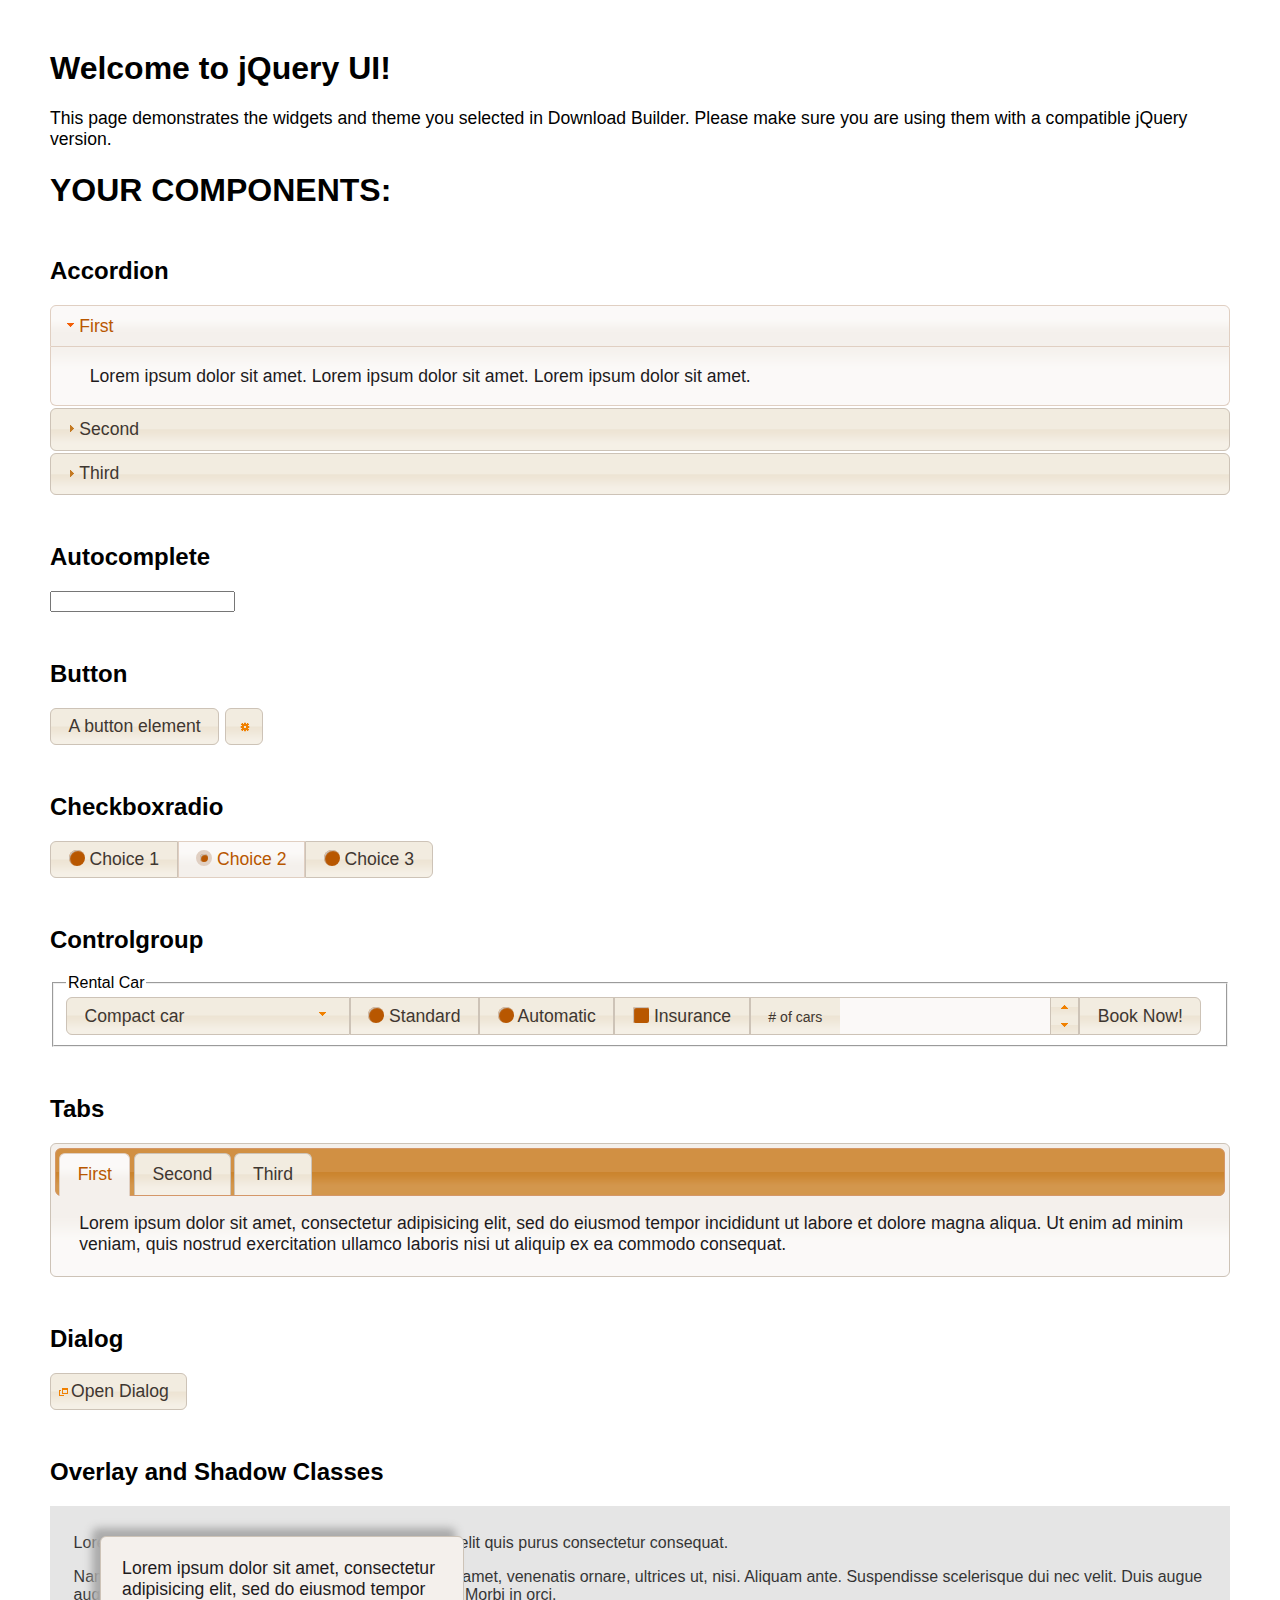
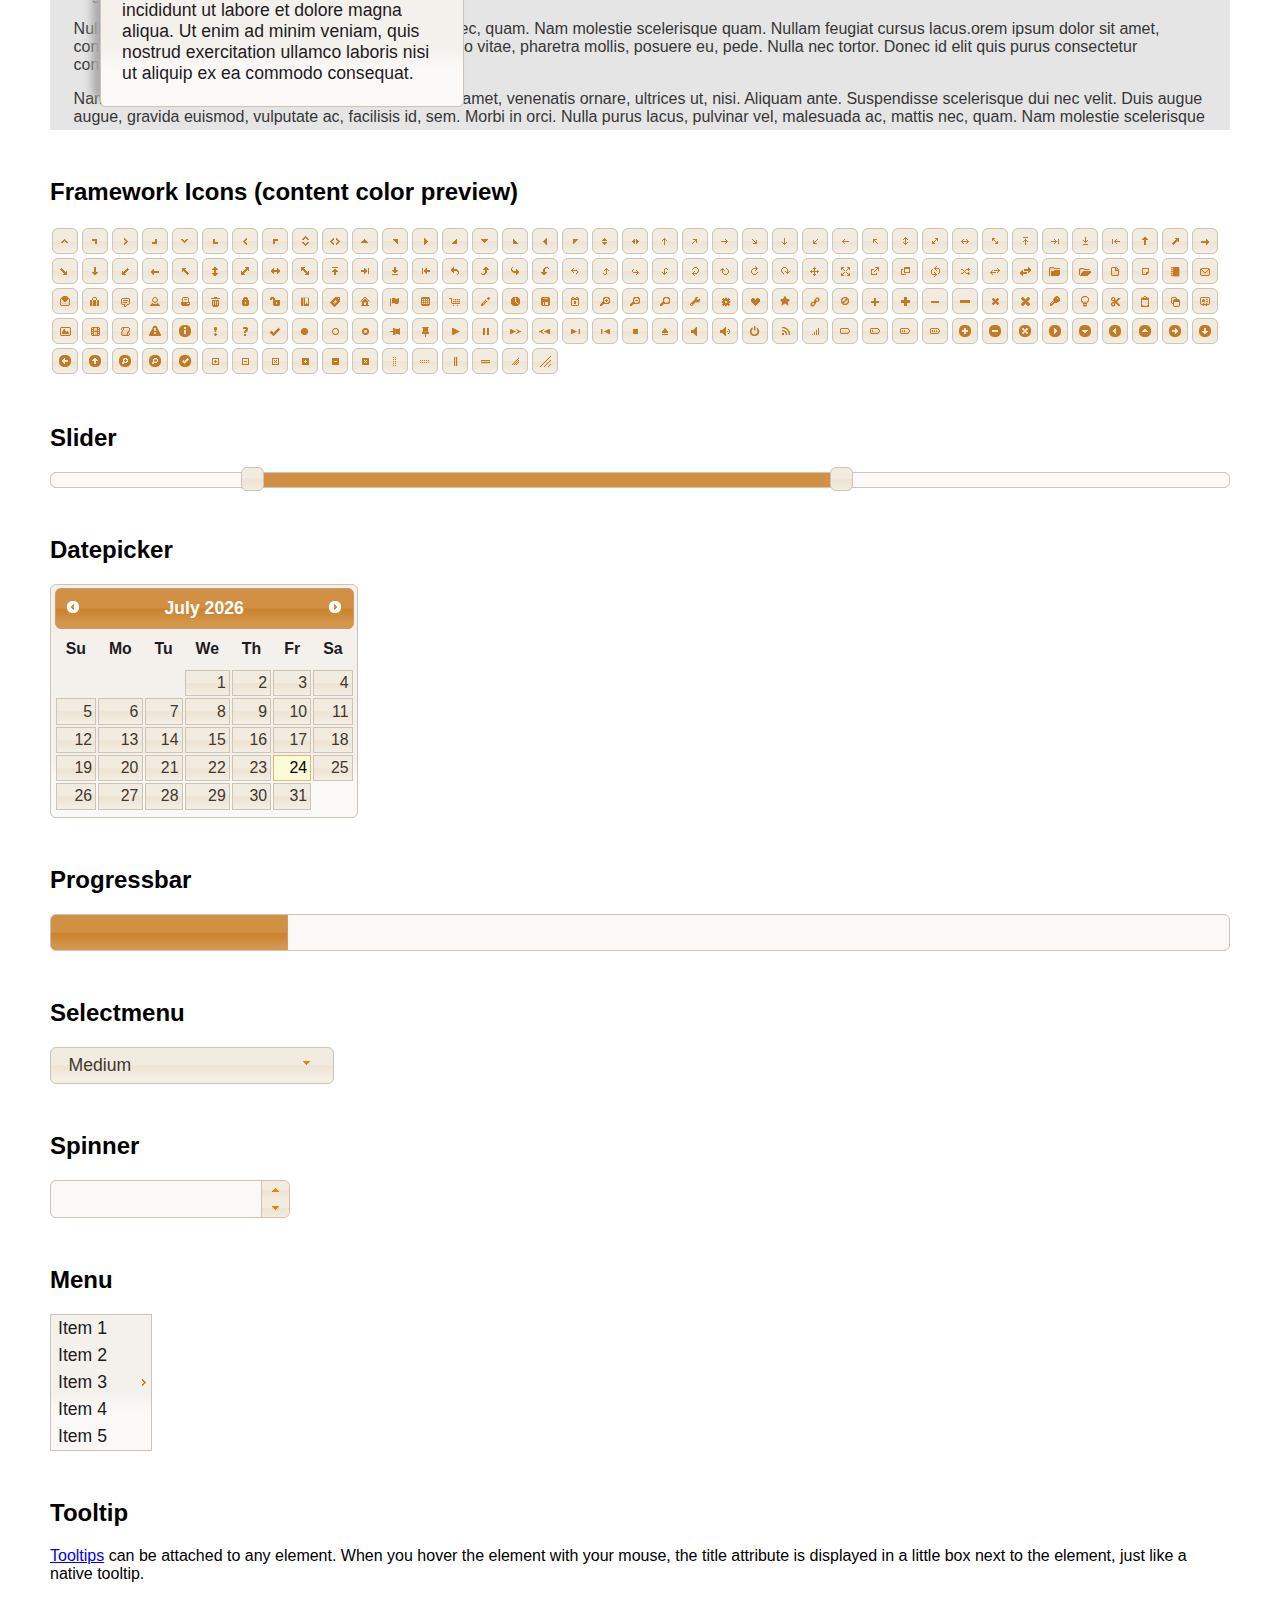
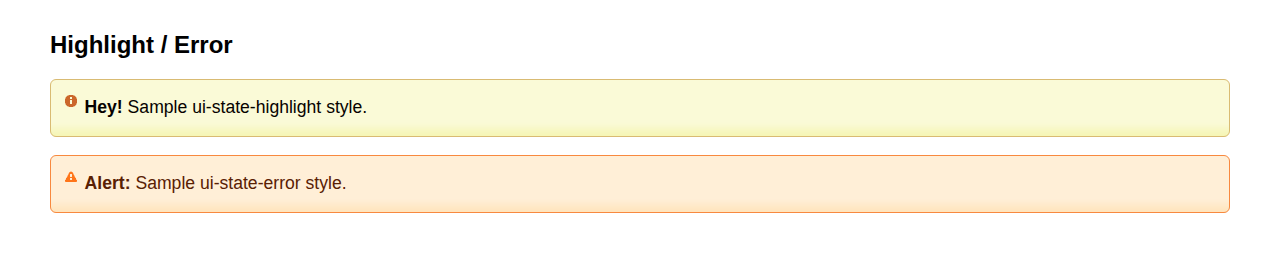
<file: js/jquery-ui/index.html>
<!doctype html>
<html lang="us">
<head>
	<meta charset="utf-8">
	<title>jQuery UI Example Page</title>
	<link href="jquery-ui.css" rel="stylesheet">
	<style>
	body{
		font-family: "Trebuchet MS", sans-serif;
		margin: 50px;
	}
	.demoHeaders {
		margin-top: 2em;
	}
	#dialog-link {
		padding: .4em 1em .4em 20px;
		text-decoration: none;
		position: relative;
	}
	#dialog-link span.ui-icon {
		margin: 0 5px 0 0;
		position: absolute;
		left: .2em;
		top: 50%;
		margin-top: -8px;
	}
	#icons {
		margin: 0;
		padding: 0;
	}
	#icons li {
		margin: 2px;
		position: relative;
		padding: 4px 0;
		cursor: pointer;
		float: left;
		list-style: none;
	}
	#icons span.ui-icon {
		float: left;
		margin: 0 4px;
	}
	.fakewindowcontain .ui-widget-overlay {
		position: absolute;
	}
	select {
		width: 200px;
	}
	</style>
</head>
<body>

<h1>Welcome to jQuery UI!</h1>

<div class="ui-widget">
	<p>This page demonstrates the widgets and theme you selected in Download Builder. Please make sure you are using them with a compatible jQuery version.</p>
</div>

<h1>YOUR COMPONENTS:</h1>


<!-- Accordion -->
<h2 class="demoHeaders">Accordion</h2>
<div id="accordion">
	<h3>First</h3>
	<div>Lorem ipsum dolor sit amet. Lorem ipsum dolor sit amet. Lorem ipsum dolor sit amet.</div>
	<h3>Second</h3>
	<div>Phasellus mattis tincidunt nibh.</div>
	<h3>Third</h3>
	<div>Nam dui erat, auctor a, dignissim quis.</div>
</div>



<!-- Autocomplete -->
<h2 class="demoHeaders">Autocomplete</h2>
<div>
	<input id="autocomplete" title="type &quot;a&quot;">
</div>



<!-- Button -->
<h2 class="demoHeaders">Button</h2>
<button id="button">A button element</button>
<button id="button-icon">An icon-only button</button>



<!-- Checkboxradio -->
<h2 class="demoHeaders">Checkboxradio</h2>
<form style="margin-top: 1em;">
	<div id="radioset">
		<input type="radio" id="radio1" name="radio"><label for="radio1">Choice 1</label>
		<input type="radio" id="radio2" name="radio" checked="checked"><label for="radio2">Choice 2</label>
		<input type="radio" id="radio3" name="radio"><label for="radio3">Choice 3</label>
	</div>
</form>



<!-- Controlgroup -->
<h2 class="demoHeaders">Controlgroup</h2>
<fieldset>
	<legend>Rental Car</legend>
	<div id="controlgroup">
		<select id="car-type">
			<option>Compact car</option>
			<option>Midsize car</option>
			<option>Full size car</option>
			<option>SUV</option>
			<option>Luxury</option>
			<option>Truck</option>
			<option>Van</option>
		</select>
		<label for="transmission-standard">Standard</label>
		<input type="radio" name="transmission" id="transmission-standard">
		<label for="transmission-automatic">Automatic</label>
		<input type="radio" name="transmission" id="transmission-automatic">
		<label for="insurance">Insurance</label>
		<input type="checkbox" name="insurance" id="insurance">
		<label for="horizontal-spinner" class="ui-controlgroup-label"># of cars</label>
		<input id="horizontal-spinner" class="ui-spinner-input">
		<button>Book Now!</button>
	</div>
</fieldset>



<!-- Tabs -->
<h2 class="demoHeaders">Tabs</h2>
<div id="tabs">
	<ul>
		<li><a href="#tabs-1">First</a></li>
		<li><a href="#tabs-2">Second</a></li>
		<li><a href="#tabs-3">Third</a></li>
	</ul>
	<div id="tabs-1">Lorem ipsum dolor sit amet, consectetur adipisicing elit, sed do eiusmod tempor incididunt ut labore et dolore magna aliqua. Ut enim ad minim veniam, quis nostrud exercitation ullamco laboris nisi ut aliquip ex ea commodo consequat.</div>
	<div id="tabs-2">Phasellus mattis tincidunt nibh. Cras orci urna, blandit id, pretium vel, aliquet ornare, felis. Maecenas scelerisque sem non nisl. Fusce sed lorem in enim dictum bibendum.</div>
	<div id="tabs-3">Nam dui erat, auctor a, dignissim quis, sollicitudin eu, felis. Pellentesque nisi urna, interdum eget, sagittis et, consequat vestibulum, lacus. Mauris porttitor ullamcorper augue.</div>
</div>



<h2 class="demoHeaders">Dialog</h2>
<p>
	<button id="dialog-link" class="ui-button ui-corner-all ui-widget">
		<span class="ui-icon ui-icon-newwin"></span>Open Dialog
	</button>
</p>

<h2 class="demoHeaders">Overlay and Shadow Classes</h2>
<div style="position: relative; width: 96%; height: 200px; padding:1% 2%; overflow:hidden;" class="fakewindowcontain">
	<p>Lorem ipsum dolor sit amet,  Nulla nec tortor. Donec id elit quis purus consectetur consequat. </p><p>Nam congue semper tellus. Sed erat dolor, dapibus sit amet, venenatis ornare, ultrices ut, nisi. Aliquam ante. Suspendisse scelerisque dui nec velit. Duis augue augue, gravida euismod, vulputate ac, facilisis id, sem. Morbi in orci. </p><p>Nulla purus lacus, pulvinar vel, malesuada ac, mattis nec, quam. Nam molestie scelerisque quam. Nullam feugiat cursus lacus.orem ipsum dolor sit amet, consectetur adipiscing elit. Donec libero risus, commodo vitae, pharetra mollis, posuere eu, pede. Nulla nec tortor. Donec id elit quis purus consectetur consequat. </p><p>Nam congue semper tellus. Sed erat dolor, dapibus sit amet, venenatis ornare, ultrices ut, nisi. Aliquam ante. Suspendisse scelerisque dui nec velit. Duis augue augue, gravida euismod, vulputate ac, facilisis id, sem. Morbi in orci. Nulla purus lacus, pulvinar vel, malesuada ac, mattis nec, quam. Nam molestie scelerisque quam. </p><p>Nullam feugiat cursus lacus.orem ipsum dolor sit amet, consectetur adipiscing elit. Donec libero risus, commodo vitae, pharetra mollis, posuere eu, pede. Nulla nec tortor. Donec id elit quis purus consectetur consequat. Nam congue semper tellus. Sed erat dolor, dapibus sit amet, venenatis ornare, ultrices ut, nisi. Aliquam ante. </p><p>Suspendisse scelerisque dui nec velit. Duis augue augue, gravida euismod, vulputate ac, facilisis id, sem. Morbi in orci. Nulla purus lacus, pulvinar vel, malesuada ac, mattis nec, quam. Nam molestie scelerisque quam. Nullam feugiat cursus lacus.orem ipsum dolor sit amet, consectetur adipiscing elit. Donec libero risus, commodo vitae, pharetra mollis, posuere eu, pede. Nulla nec tortor. Donec id elit quis purus consectetur consequat. Nam congue semper tellus. Sed erat dolor, dapibus sit amet, venenatis ornare, ultrices ut, nisi. </p>

	<!-- ui-dialog -->
	<div class="ui-widget-overlay ui-front"></div>
	<div style="position: absolute; width: 320px; left: 50px; top: 30px; padding: 1.2em" class="ui-widget ui-front ui-widget-content ui-corner-all ui-widget-shadow">
		Lorem ipsum dolor sit amet, consectetur adipisicing elit, sed do eiusmod tempor incididunt ut labore et dolore magna aliqua. Ut enim ad minim veniam, quis nostrud exercitation ullamco laboris nisi ut aliquip ex ea commodo consequat.
	</div>

</div>

<!-- ui-dialog -->
<div id="dialog" title="Dialog Title">
	<p>Lorem ipsum dolor sit amet, consectetur adipisicing elit, sed do eiusmod tempor incididunt ut labore et dolore magna aliqua. Ut enim ad minim veniam, quis nostrud exercitation ullamco laboris nisi ut aliquip ex ea commodo consequat.</p>
</div>



<h2 class="demoHeaders">Framework Icons (content color preview)</h2>
<ul id="icons" class="ui-widget ui-helper-clearfix">
	<li class="ui-state-default ui-corner-all" title=".ui-icon-caret-1-n"><span class="ui-icon ui-icon-caret-1-n"></span></li>
	<li class="ui-state-default ui-corner-all" title=".ui-icon-caret-1-ne"><span class="ui-icon ui-icon-caret-1-ne"></span></li>
	<li class="ui-state-default ui-corner-all" title=".ui-icon-caret-1-e"><span class="ui-icon ui-icon-caret-1-e"></span></li>
	<li class="ui-state-default ui-corner-all" title=".ui-icon-caret-1-se"><span class="ui-icon ui-icon-caret-1-se"></span></li>
	<li class="ui-state-default ui-corner-all" title=".ui-icon-caret-1-s"><span class="ui-icon ui-icon-caret-1-s"></span></li>
	<li class="ui-state-default ui-corner-all" title=".ui-icon-caret-1-sw"><span class="ui-icon ui-icon-caret-1-sw"></span></li>
	<li class="ui-state-default ui-corner-all" title=".ui-icon-caret-1-w"><span class="ui-icon ui-icon-caret-1-w"></span></li>
	<li class="ui-state-default ui-corner-all" title=".ui-icon-caret-1-nw"><span class="ui-icon ui-icon-caret-1-nw"></span></li>
	<li class="ui-state-default ui-corner-all" title=".ui-icon-caret-2-n-s"><span class="ui-icon ui-icon-caret-2-n-s"></span></li>
	<li class="ui-state-default ui-corner-all" title=".ui-icon-caret-2-e-w"><span class="ui-icon ui-icon-caret-2-e-w"></span></li>
	<li class="ui-state-default ui-corner-all" title=".ui-icon-triangle-1-n"><span class="ui-icon ui-icon-triangle-1-n"></span></li>
	<li class="ui-state-default ui-corner-all" title=".ui-icon-triangle-1-ne"><span class="ui-icon ui-icon-triangle-1-ne"></span></li>
	<li class="ui-state-default ui-corner-all" title=".ui-icon-triangle-1-e"><span class="ui-icon ui-icon-triangle-1-e"></span></li>
	<li class="ui-state-default ui-corner-all" title=".ui-icon-triangle-1-se"><span class="ui-icon ui-icon-triangle-1-se"></span></li>
	<li class="ui-state-default ui-corner-all" title=".ui-icon-triangle-1-s"><span class="ui-icon ui-icon-triangle-1-s"></span></li>
	<li class="ui-state-default ui-corner-all" title=".ui-icon-triangle-1-sw"><span class="ui-icon ui-icon-triangle-1-sw"></span></li>
	<li class="ui-state-default ui-corner-all" title=".ui-icon-triangle-1-w"><span class="ui-icon ui-icon-triangle-1-w"></span></li>
	<li class="ui-state-default ui-corner-all" title=".ui-icon-triangle-1-nw"><span class="ui-icon ui-icon-triangle-1-nw"></span></li>
	<li class="ui-state-default ui-corner-all" title=".ui-icon-triangle-2-n-s"><span class="ui-icon ui-icon-triangle-2-n-s"></span></li>
	<li class="ui-state-default ui-corner-all" title=".ui-icon-triangle-2-e-w"><span class="ui-icon ui-icon-triangle-2-e-w"></span></li>
	<li class="ui-state-default ui-corner-all" title=".ui-icon-arrow-1-n"><span class="ui-icon ui-icon-arrow-1-n"></span></li>
	<li class="ui-state-default ui-corner-all" title=".ui-icon-arrow-1-ne"><span class="ui-icon ui-icon-arrow-1-ne"></span></li>
	<li class="ui-state-default ui-corner-all" title=".ui-icon-arrow-1-e"><span class="ui-icon ui-icon-arrow-1-e"></span></li>
	<li class="ui-state-default ui-corner-all" title=".ui-icon-arrow-1-se"><span class="ui-icon ui-icon-arrow-1-se"></span></li>
	<li class="ui-state-default ui-corner-all" title=".ui-icon-arrow-1-s"><span class="ui-icon ui-icon-arrow-1-s"></span></li>
	<li class="ui-state-default ui-corner-all" title=".ui-icon-arrow-1-sw"><span class="ui-icon ui-icon-arrow-1-sw"></span></li>
	<li class="ui-state-default ui-corner-all" title=".ui-icon-arrow-1-w"><span class="ui-icon ui-icon-arrow-1-w"></span></li>
	<li class="ui-state-default ui-corner-all" title=".ui-icon-arrow-1-nw"><span class="ui-icon ui-icon-arrow-1-nw"></span></li>
	<li class="ui-state-default ui-corner-all" title=".ui-icon-arrow-2-n-s"><span class="ui-icon ui-icon-arrow-2-n-s"></span></li>
	<li class="ui-state-default ui-corner-all" title=".ui-icon-arrow-2-ne-sw"><span class="ui-icon ui-icon-arrow-2-ne-sw"></span></li>
	<li class="ui-state-default ui-corner-all" title=".ui-icon-arrow-2-e-w"><span class="ui-icon ui-icon-arrow-2-e-w"></span></li>
	<li class="ui-state-default ui-corner-all" title=".ui-icon-arrow-2-se-nw"><span class="ui-icon ui-icon-arrow-2-se-nw"></span></li>
	<li class="ui-state-default ui-corner-all" title=".ui-icon-arrowstop-1-n"><span class="ui-icon ui-icon-arrowstop-1-n"></span></li>
	<li class="ui-state-default ui-corner-all" title=".ui-icon-arrowstop-1-e"><span class="ui-icon ui-icon-arrowstop-1-e"></span></li>
	<li class="ui-state-default ui-corner-all" title=".ui-icon-arrowstop-1-s"><span class="ui-icon ui-icon-arrowstop-1-s"></span></li>
	<li class="ui-state-default ui-corner-all" title=".ui-icon-arrowstop-1-w"><span class="ui-icon ui-icon-arrowstop-1-w"></span></li>
	<li class="ui-state-default ui-corner-all" title=".ui-icon-arrowthick-1-n"><span class="ui-icon ui-icon-arrowthick-1-n"></span></li>
	<li class="ui-state-default ui-corner-all" title=".ui-icon-arrowthick-1-ne"><span class="ui-icon ui-icon-arrowthick-1-ne"></span></li>
	<li class="ui-state-default ui-corner-all" title=".ui-icon-arrowthick-1-e"><span class="ui-icon ui-icon-arrowthick-1-e"></span></li>
	<li class="ui-state-default ui-corner-all" title=".ui-icon-arrowthick-1-se"><span class="ui-icon ui-icon-arrowthick-1-se"></span></li>
	<li class="ui-state-default ui-corner-all" title=".ui-icon-arrowthick-1-s"><span class="ui-icon ui-icon-arrowthick-1-s"></span></li>
	<li class="ui-state-default ui-corner-all" title=".ui-icon-arrowthick-1-sw"><span class="ui-icon ui-icon-arrowthick-1-sw"></span></li>
	<li class="ui-state-default ui-corner-all" title=".ui-icon-arrowthick-1-w"><span class="ui-icon ui-icon-arrowthick-1-w"></span></li>
	<li class="ui-state-default ui-corner-all" title=".ui-icon-arrowthick-1-nw"><span class="ui-icon ui-icon-arrowthick-1-nw"></span></li>
	<li class="ui-state-default ui-corner-all" title=".ui-icon-arrowthick-2-n-s"><span class="ui-icon ui-icon-arrowthick-2-n-s"></span></li>
	<li class="ui-state-default ui-corner-all" title=".ui-icon-arrowthick-2-ne-sw"><span class="ui-icon ui-icon-arrowthick-2-ne-sw"></span></li>
	<li class="ui-state-default ui-corner-all" title=".ui-icon-arrowthick-2-e-w"><span class="ui-icon ui-icon-arrowthick-2-e-w"></span></li>
	<li class="ui-state-default ui-corner-all" title=".ui-icon-arrowthick-2-se-nw"><span class="ui-icon ui-icon-arrowthick-2-se-nw"></span></li>
	<li class="ui-state-default ui-corner-all" title=".ui-icon-arrowthickstop-1-n"><span class="ui-icon ui-icon-arrowthickstop-1-n"></span></li>
	<li class="ui-state-default ui-corner-all" title=".ui-icon-arrowthickstop-1-e"><span class="ui-icon ui-icon-arrowthickstop-1-e"></span></li>
	<li class="ui-state-default ui-corner-all" title=".ui-icon-arrowthickstop-1-s"><span class="ui-icon ui-icon-arrowthickstop-1-s"></span></li>
	<li class="ui-state-default ui-corner-all" title=".ui-icon-arrowthickstop-1-w"><span class="ui-icon ui-icon-arrowthickstop-1-w"></span></li>
	<li class="ui-state-default ui-corner-all" title=".ui-icon-arrowreturnthick-1-w"><span class="ui-icon ui-icon-arrowreturnthick-1-w"></span></li>
	<li class="ui-state-default ui-corner-all" title=".ui-icon-arrowreturnthick-1-n"><span class="ui-icon ui-icon-arrowreturnthick-1-n"></span></li>
	<li class="ui-state-default ui-corner-all" title=".ui-icon-arrowreturnthick-1-e"><span class="ui-icon ui-icon-arrowreturnthick-1-e"></span></li>
	<li class="ui-state-default ui-corner-all" title=".ui-icon-arrowreturnthick-1-s"><span class="ui-icon ui-icon-arrowreturnthick-1-s"></span></li>
	<li class="ui-state-default ui-corner-all" title=".ui-icon-arrowreturn-1-w"><span class="ui-icon ui-icon-arrowreturn-1-w"></span></li>
	<li class="ui-state-default ui-corner-all" title=".ui-icon-arrowreturn-1-n"><span class="ui-icon ui-icon-arrowreturn-1-n"></span></li>
	<li class="ui-state-default ui-corner-all" title=".ui-icon-arrowreturn-1-e"><span class="ui-icon ui-icon-arrowreturn-1-e"></span></li>
	<li class="ui-state-default ui-corner-all" title=".ui-icon-arrowreturn-1-s"><span class="ui-icon ui-icon-arrowreturn-1-s"></span></li>
	<li class="ui-state-default ui-corner-all" title=".ui-icon-arrowrefresh-1-w"><span class="ui-icon ui-icon-arrowrefresh-1-w"></span></li>
	<li class="ui-state-default ui-corner-all" title=".ui-icon-arrowrefresh-1-n"><span class="ui-icon ui-icon-arrowrefresh-1-n"></span></li>
	<li class="ui-state-default ui-corner-all" title=".ui-icon-arrowrefresh-1-e"><span class="ui-icon ui-icon-arrowrefresh-1-e"></span></li>
	<li class="ui-state-default ui-corner-all" title=".ui-icon-arrowrefresh-1-s"><span class="ui-icon ui-icon-arrowrefresh-1-s"></span></li>
	<li class="ui-state-default ui-corner-all" title=".ui-icon-arrow-4"><span class="ui-icon ui-icon-arrow-4"></span></li>
	<li class="ui-state-default ui-corner-all" title=".ui-icon-arrow-4-diag"><span class="ui-icon ui-icon-arrow-4-diag"></span></li>
	<li class="ui-state-default ui-corner-all" title=".ui-icon-extlink"><span class="ui-icon ui-icon-extlink"></span></li>
	<li class="ui-state-default ui-corner-all" title=".ui-icon-newwin"><span class="ui-icon ui-icon-newwin"></span></li>
	<li class="ui-state-default ui-corner-all" title=".ui-icon-refresh"><span class="ui-icon ui-icon-refresh"></span></li>
	<li class="ui-state-default ui-corner-all" title=".ui-icon-shuffle"><span class="ui-icon ui-icon-shuffle"></span></li>
	<li class="ui-state-default ui-corner-all" title=".ui-icon-transfer-e-w"><span class="ui-icon ui-icon-transfer-e-w"></span></li>
	<li class="ui-state-default ui-corner-all" title=".ui-icon-transferthick-e-w"><span class="ui-icon ui-icon-transferthick-e-w"></span></li>
	<li class="ui-state-default ui-corner-all" title=".ui-icon-folder-collapsed"><span class="ui-icon ui-icon-folder-collapsed"></span></li>
	<li class="ui-state-default ui-corner-all" title=".ui-icon-folder-open"><span class="ui-icon ui-icon-folder-open"></span></li>
	<li class="ui-state-default ui-corner-all" title=".ui-icon-document"><span class="ui-icon ui-icon-document"></span></li>
	<li class="ui-state-default ui-corner-all" title=".ui-icon-document-b"><span class="ui-icon ui-icon-document-b"></span></li>
	<li class="ui-state-default ui-corner-all" title=".ui-icon-note"><span class="ui-icon ui-icon-note"></span></li>
	<li class="ui-state-default ui-corner-all" title=".ui-icon-mail-closed"><span class="ui-icon ui-icon-mail-closed"></span></li>
	<li class="ui-state-default ui-corner-all" title=".ui-icon-mail-open"><span class="ui-icon ui-icon-mail-open"></span></li>
	<li class="ui-state-default ui-corner-all" title=".ui-icon-suitcase"><span class="ui-icon ui-icon-suitcase"></span></li>
	<li class="ui-state-default ui-corner-all" title=".ui-icon-comment"><span class="ui-icon ui-icon-comment"></span></li>
	<li class="ui-state-default ui-corner-all" title=".ui-icon-person"><span class="ui-icon ui-icon-person"></span></li>
	<li class="ui-state-default ui-corner-all" title=".ui-icon-print"><span class="ui-icon ui-icon-print"></span></li>
	<li class="ui-state-default ui-corner-all" title=".ui-icon-trash"><span class="ui-icon ui-icon-trash"></span></li>
	<li class="ui-state-default ui-corner-all" title=".ui-icon-locked"><span class="ui-icon ui-icon-locked"></span></li>
	<li class="ui-state-default ui-corner-all" title=".ui-icon-unlocked"><span class="ui-icon ui-icon-unlocked"></span></li>
	<li class="ui-state-default ui-corner-all" title=".ui-icon-bookmark"><span class="ui-icon ui-icon-bookmark"></span></li>
	<li class="ui-state-default ui-corner-all" title=".ui-icon-tag"><span class="ui-icon ui-icon-tag"></span></li>
	<li class="ui-state-default ui-corner-all" title=".ui-icon-home"><span class="ui-icon ui-icon-home"></span></li>
	<li class="ui-state-default ui-corner-all" title=".ui-icon-flag"><span class="ui-icon ui-icon-flag"></span></li>
	<li class="ui-state-default ui-corner-all" title=".ui-icon-calculator"><span class="ui-icon ui-icon-calculator"></span></li>
	<li class="ui-state-default ui-corner-all" title=".ui-icon-cart"><span class="ui-icon ui-icon-cart"></span></li>
	<li class="ui-state-default ui-corner-all" title=".ui-icon-pencil"><span class="ui-icon ui-icon-pencil"></span></li>
	<li class="ui-state-default ui-corner-all" title=".ui-icon-clock"><span class="ui-icon ui-icon-clock"></span></li>
	<li class="ui-state-default ui-corner-all" title=".ui-icon-disk"><span class="ui-icon ui-icon-disk"></span></li>
	<li class="ui-state-default ui-corner-all" title=".ui-icon-calendar"><span class="ui-icon ui-icon-calendar"></span></li>
	<li class="ui-state-default ui-corner-all" title=".ui-icon-zoomin"><span class="ui-icon ui-icon-zoomin"></span></li>
	<li class="ui-state-default ui-corner-all" title=".ui-icon-zoomout"><span class="ui-icon ui-icon-zoomout"></span></li>
	<li class="ui-state-default ui-corner-all" title=".ui-icon-search"><span class="ui-icon ui-icon-search"></span></li>
	<li class="ui-state-default ui-corner-all" title=".ui-icon-wrench"><span class="ui-icon ui-icon-wrench"></span></li>
	<li class="ui-state-default ui-corner-all" title=".ui-icon-gear"><span class="ui-icon ui-icon-gear"></span></li>
	<li class="ui-state-default ui-corner-all" title=".ui-icon-heart"><span class="ui-icon ui-icon-heart"></span></li>
	<li class="ui-state-default ui-corner-all" title=".ui-icon-star"><span class="ui-icon ui-icon-star"></span></li>
	<li class="ui-state-default ui-corner-all" title=".ui-icon-link"><span class="ui-icon ui-icon-link"></span></li>
	<li class="ui-state-default ui-corner-all" title=".ui-icon-cancel"><span class="ui-icon ui-icon-cancel"></span></li>
	<li class="ui-state-default ui-corner-all" title=".ui-icon-plus"><span class="ui-icon ui-icon-plus"></span></li>
	<li class="ui-state-default ui-corner-all" title=".ui-icon-plusthick"><span class="ui-icon ui-icon-plusthick"></span></li>
	<li class="ui-state-default ui-corner-all" title=".ui-icon-minus"><span class="ui-icon ui-icon-minus"></span></li>
	<li class="ui-state-default ui-corner-all" title=".ui-icon-minusthick"><span class="ui-icon ui-icon-minusthick"></span></li>
	<li class="ui-state-default ui-corner-all" title=".ui-icon-close"><span class="ui-icon ui-icon-close"></span></li>
	<li class="ui-state-default ui-corner-all" title=".ui-icon-closethick"><span class="ui-icon ui-icon-closethick"></span></li>
	<li class="ui-state-default ui-corner-all" title=".ui-icon-key"><span class="ui-icon ui-icon-key"></span></li>
	<li class="ui-state-default ui-corner-all" title=".ui-icon-lightbulb"><span class="ui-icon ui-icon-lightbulb"></span></li>
	<li class="ui-state-default ui-corner-all" title=".ui-icon-scissors"><span class="ui-icon ui-icon-scissors"></span></li>
	<li class="ui-state-default ui-corner-all" title=".ui-icon-clipboard"><span class="ui-icon ui-icon-clipboard"></span></li>
	<li class="ui-state-default ui-corner-all" title=".ui-icon-copy"><span class="ui-icon ui-icon-copy"></span></li>
	<li class="ui-state-default ui-corner-all" title=".ui-icon-contact"><span class="ui-icon ui-icon-contact"></span></li>
	<li class="ui-state-default ui-corner-all" title=".ui-icon-image"><span class="ui-icon ui-icon-image"></span></li>
	<li class="ui-state-default ui-corner-all" title=".ui-icon-video"><span class="ui-icon ui-icon-video"></span></li>
	<li class="ui-state-default ui-corner-all" title=".ui-icon-script"><span class="ui-icon ui-icon-script"></span></li>
	<li class="ui-state-default ui-corner-all" title=".ui-icon-alert"><span class="ui-icon ui-icon-alert"></span></li>
	<li class="ui-state-default ui-corner-all" title=".ui-icon-info"><span class="ui-icon ui-icon-info"></span></li>
	<li class="ui-state-default ui-corner-all" title=".ui-icon-notice"><span class="ui-icon ui-icon-notice"></span></li>
	<li class="ui-state-default ui-corner-all" title=".ui-icon-help"><span class="ui-icon ui-icon-help"></span></li>
	<li class="ui-state-default ui-corner-all" title=".ui-icon-check"><span class="ui-icon ui-icon-check"></span></li>
	<li class="ui-state-default ui-corner-all" title=".ui-icon-bullet"><span class="ui-icon ui-icon-bullet"></span></li>
	<li class="ui-state-default ui-corner-all" title=".ui-icon-radio-off"><span class="ui-icon ui-icon-radio-off"></span></li>
	<li class="ui-state-default ui-corner-all" title=".ui-icon-radio-on"><span class="ui-icon ui-icon-radio-on"></span></li>
	<li class="ui-state-default ui-corner-all" title=".ui-icon-pin-w"><span class="ui-icon ui-icon-pin-w"></span></li>
	<li class="ui-state-default ui-corner-all" title=".ui-icon-pin-s"><span class="ui-icon ui-icon-pin-s"></span></li>
	<li class="ui-state-default ui-corner-all" title=".ui-icon-play"><span class="ui-icon ui-icon-play"></span></li>
	<li class="ui-state-default ui-corner-all" title=".ui-icon-pause"><span class="ui-icon ui-icon-pause"></span></li>
	<li class="ui-state-default ui-corner-all" title=".ui-icon-seek-next"><span class="ui-icon ui-icon-seek-next"></span></li>
	<li class="ui-state-default ui-corner-all" title=".ui-icon-seek-prev"><span class="ui-icon ui-icon-seek-prev"></span></li>
	<li class="ui-state-default ui-corner-all" title=".ui-icon-seek-end"><span class="ui-icon ui-icon-seek-end"></span></li>
	<li class="ui-state-default ui-corner-all" title=".ui-icon-seek-first"><span class="ui-icon ui-icon-seek-first"></span></li>
	<li class="ui-state-default ui-corner-all" title=".ui-icon-stop"><span class="ui-icon ui-icon-stop"></span></li>
	<li class="ui-state-default ui-corner-all" title=".ui-icon-eject"><span class="ui-icon ui-icon-eject"></span></li>
	<li class="ui-state-default ui-corner-all" title=".ui-icon-volume-off"><span class="ui-icon ui-icon-volume-off"></span></li>
	<li class="ui-state-default ui-corner-all" title=".ui-icon-volume-on"><span class="ui-icon ui-icon-volume-on"></span></li>
	<li class="ui-state-default ui-corner-all" title=".ui-icon-power"><span class="ui-icon ui-icon-power"></span></li>
	<li class="ui-state-default ui-corner-all" title=".ui-icon-signal-diag"><span class="ui-icon ui-icon-signal-diag"></span></li>
	<li class="ui-state-default ui-corner-all" title=".ui-icon-signal"><span class="ui-icon ui-icon-signal"></span></li>
	<li class="ui-state-default ui-corner-all" title=".ui-icon-battery-0"><span class="ui-icon ui-icon-battery-0"></span></li>
	<li class="ui-state-default ui-corner-all" title=".ui-icon-battery-1"><span class="ui-icon ui-icon-battery-1"></span></li>
	<li class="ui-state-default ui-corner-all" title=".ui-icon-battery-2"><span class="ui-icon ui-icon-battery-2"></span></li>
	<li class="ui-state-default ui-corner-all" title=".ui-icon-battery-3"><span class="ui-icon ui-icon-battery-3"></span></li>
	<li class="ui-state-default ui-corner-all" title=".ui-icon-circle-plus"><span class="ui-icon ui-icon-circle-plus"></span></li>
	<li class="ui-state-default ui-corner-all" title=".ui-icon-circle-minus"><span class="ui-icon ui-icon-circle-minus"></span></li>
	<li class="ui-state-default ui-corner-all" title=".ui-icon-circle-close"><span class="ui-icon ui-icon-circle-close"></span></li>
	<li class="ui-state-default ui-corner-all" title=".ui-icon-circle-triangle-e"><span class="ui-icon ui-icon-circle-triangle-e"></span></li>
	<li class="ui-state-default ui-corner-all" title=".ui-icon-circle-triangle-s"><span class="ui-icon ui-icon-circle-triangle-s"></span></li>
	<li class="ui-state-default ui-corner-all" title=".ui-icon-circle-triangle-w"><span class="ui-icon ui-icon-circle-triangle-w"></span></li>
	<li class="ui-state-default ui-corner-all" title=".ui-icon-circle-triangle-n"><span class="ui-icon ui-icon-circle-triangle-n"></span></li>
	<li class="ui-state-default ui-corner-all" title=".ui-icon-circle-arrow-e"><span class="ui-icon ui-icon-circle-arrow-e"></span></li>
	<li class="ui-state-default ui-corner-all" title=".ui-icon-circle-arrow-s"><span class="ui-icon ui-icon-circle-arrow-s"></span></li>
	<li class="ui-state-default ui-corner-all" title=".ui-icon-circle-arrow-w"><span class="ui-icon ui-icon-circle-arrow-w"></span></li>
	<li class="ui-state-default ui-corner-all" title=".ui-icon-circle-arrow-n"><span class="ui-icon ui-icon-circle-arrow-n"></span></li>
	<li class="ui-state-default ui-corner-all" title=".ui-icon-circle-zoomin"><span class="ui-icon ui-icon-circle-zoomin"></span></li>
	<li class="ui-state-default ui-corner-all" title=".ui-icon-circle-zoomout"><span class="ui-icon ui-icon-circle-zoomout"></span></li>
	<li class="ui-state-default ui-corner-all" title=".ui-icon-circle-check"><span class="ui-icon ui-icon-circle-check"></span></li>
	<li class="ui-state-default ui-corner-all" title=".ui-icon-circlesmall-plus"><span class="ui-icon ui-icon-circlesmall-plus"></span></li>
	<li class="ui-state-default ui-corner-all" title=".ui-icon-circlesmall-minus"><span class="ui-icon ui-icon-circlesmall-minus"></span></li>
	<li class="ui-state-default ui-corner-all" title=".ui-icon-circlesmall-close"><span class="ui-icon ui-icon-circlesmall-close"></span></li>
	<li class="ui-state-default ui-corner-all" title=".ui-icon-squaresmall-plus"><span class="ui-icon ui-icon-squaresmall-plus"></span></li>
	<li class="ui-state-default ui-corner-all" title=".ui-icon-squaresmall-minus"><span class="ui-icon ui-icon-squaresmall-minus"></span></li>
	<li class="ui-state-default ui-corner-all" title=".ui-icon-squaresmall-close"><span class="ui-icon ui-icon-squaresmall-close"></span></li>
	<li class="ui-state-default ui-corner-all" title=".ui-icon-grip-dotted-vertical"><span class="ui-icon ui-icon-grip-dotted-vertical"></span></li>
	<li class="ui-state-default ui-corner-all" title=".ui-icon-grip-dotted-horizontal"><span class="ui-icon ui-icon-grip-dotted-horizontal"></span></li>
	<li class="ui-state-default ui-corner-all" title=".ui-icon-grip-solid-vertical"><span class="ui-icon ui-icon-grip-solid-vertical"></span></li>
	<li class="ui-state-default ui-corner-all" title=".ui-icon-grip-solid-horizontal"><span class="ui-icon ui-icon-grip-solid-horizontal"></span></li>
	<li class="ui-state-default ui-corner-all" title=".ui-icon-gripsmall-diagonal-se"><span class="ui-icon ui-icon-gripsmall-diagonal-se"></span></li>
	<li class="ui-state-default ui-corner-all" title=".ui-icon-grip-diagonal-se"><span class="ui-icon ui-icon-grip-diagonal-se"></span></li>
</ul>


<!-- Slider -->
<h2 class="demoHeaders">Slider</h2>
<div id="slider"></div>



<!-- Datepicker -->
<h2 class="demoHeaders">Datepicker</h2>
<div id="datepicker"></div>



<!-- Progressbar -->
<h2 class="demoHeaders">Progressbar</h2>
<div id="progressbar"></div>



<!-- Progressbar -->
<h2 class="demoHeaders">Selectmenu</h2>
<select id="selectmenu">
	<option>Slower</option>
	<option>Slow</option>
	<option selected="selected">Medium</option>
	<option>Fast</option>
	<option>Faster</option>
</select>



<!-- Spinner -->
<h2 class="demoHeaders">Spinner</h2>
<input id="spinner">



<!-- Menu -->
<h2 class="demoHeaders">Menu</h2>
<ul style="width:100px;" id="menu">
	<li><div>Item 1</div></li>
	<li><div>Item 2</div></li>
	<li><div>Item 3</div>
		<ul>
			<li><div>Item 3-1</div></li>
			<li><div>Item 3-2</div></li>
			<li><div>Item 3-3</div></li>
			<li><div>Item 3-4</div></li>
			<li><div>Item 3-5</div></li>
		</ul>
	</li>
	<li><div>Item 4</div></li>
	<li><div>Item 5</div></li>
</ul>



<!-- Tooltip -->
<h2 class="demoHeaders">Tooltip</h2>
<p id="tooltip">
	<a href="#" title="That&apos;s what this widget is">Tooltips</a> can be attached to any element. When you hover
the element with your mouse, the title attribute is displayed in a little box next to the element, just like a native tooltip.
</p>


<!-- Highlight / Error -->
<h2 class="demoHeaders">Highlight / Error</h2>
<div class="ui-widget">
	<div class="ui-state-highlight ui-corner-all" style="margin-top: 20px; padding: 0 .7em;">
		<p><span class="ui-icon ui-icon-info" style="float: left; margin-right: .3em;"></span>
		<strong>Hey!</strong> Sample ui-state-highlight style.</p>
	</div>
</div>
<br>
<div class="ui-widget">
	<div class="ui-state-error ui-corner-all" style="padding: 0 .7em;">
		<p><span class="ui-icon ui-icon-alert" style="float: left; margin-right: .3em;"></span>
		<strong>Alert:</strong> Sample ui-state-error style.</p>
	</div>
</div>

<script src="external/jquery/jquery.js"></script>
<script src="jquery-ui.js"></script>
<script>

$( "#accordion" ).accordion();



var availableTags = [
	"ActionScript",
	"AppleScript",
	"Asp",
	"BASIC",
	"C",
	"C++",
	"Clojure",
	"COBOL",
	"ColdFusion",
	"Erlang",
	"Fortran",
	"Groovy",
	"Haskell",
	"Java",
	"JavaScript",
	"Lisp",
	"Perl",
	"PHP",
	"Python",
	"Ruby",
	"Scala",
	"Scheme"
];
$( "#autocomplete" ).autocomplete({
	source: availableTags
});



$( "#button" ).button();
$( "#button-icon" ).button({
	icon: "ui-icon-gear",
	showLabel: false
});



$( "#radioset" ).buttonset();



$( "#controlgroup" ).controlgroup();



$( "#tabs" ).tabs();



$( "#dialog" ).dialog({
	autoOpen: false,
	width: 400,
	buttons: [
		{
			text: "Ok",
			click: function() {
				$( this ).dialog( "close" );
			}
		},
		{
			text: "Cancel",
			click: function() {
				$( this ).dialog( "close" );
			}
		}
	]
});

// Link to open the dialog
$( "#dialog-link" ).click(function( event ) {
	$( "#dialog" ).dialog( "open" );
	event.preventDefault();
});



$( "#datepicker" ).datepicker({
	inline: true
});



$( "#slider" ).slider({
	range: true,
	values: [ 17, 67 ]
});



$( "#progressbar" ).progressbar({
	value: 20
});



$( "#spinner" ).spinner();



$( "#menu" ).menu();



$( "#tooltip" ).tooltip();



$( "#selectmenu" ).selectmenu();


// Hover states on the static widgets
$( "#dialog-link, #icons li" ).hover(
	function() {
		$( this ).addClass( "ui-state-hover" );
	},
	function() {
		$( this ).removeClass( "ui-state-hover" );
	}
);
</script>
</body>
</html>
</file>
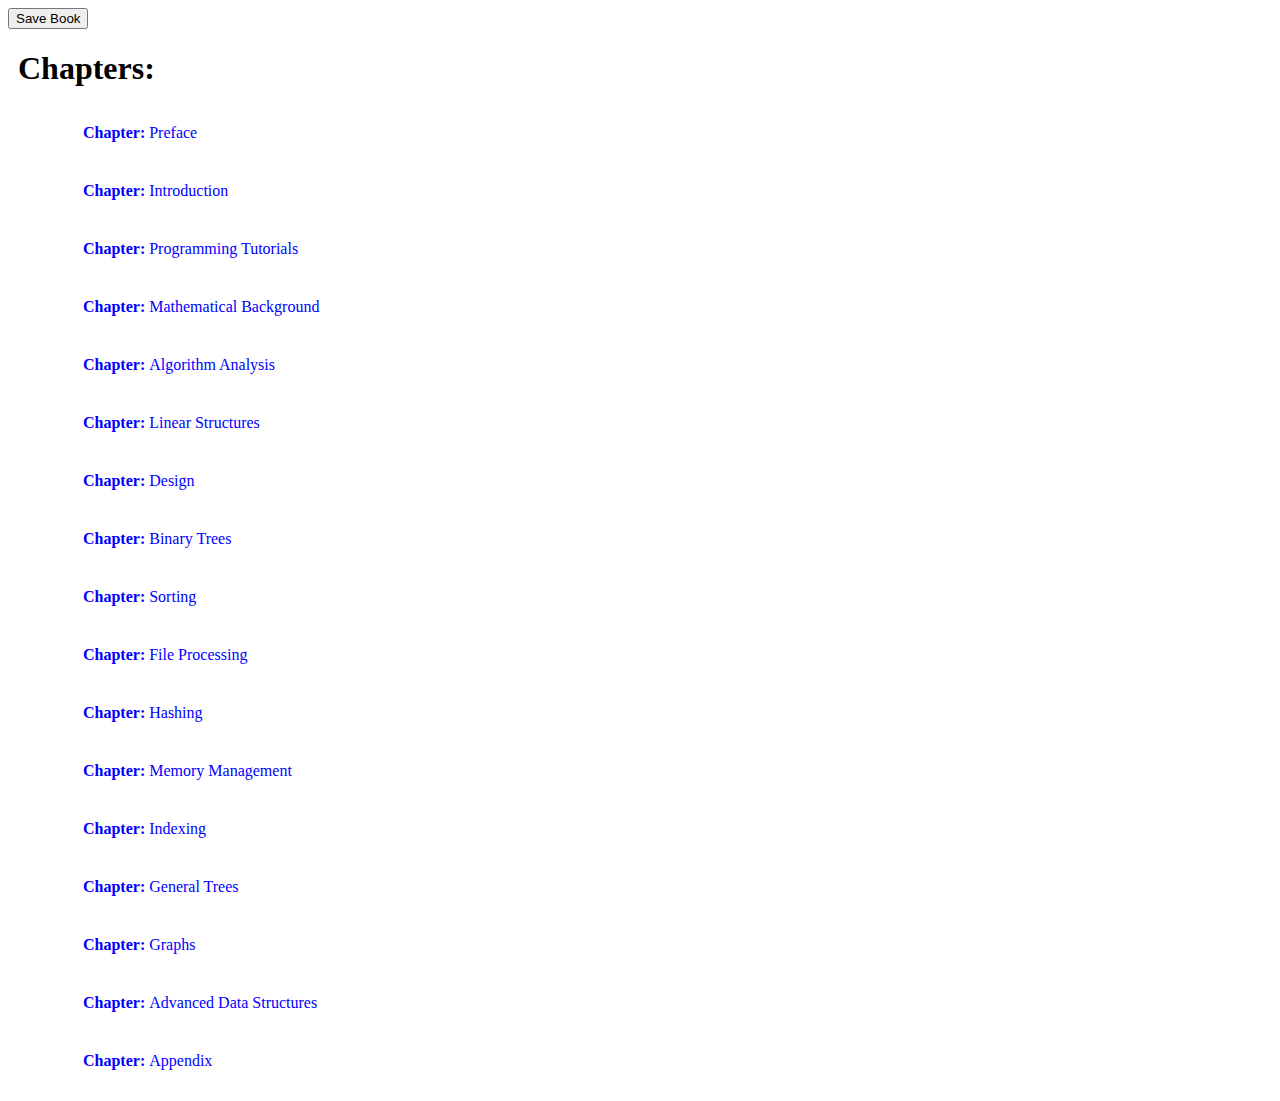
<file: main.html>
<!DOCTYPE html>
<meta charset="UTF-8"> 
<html>
	
<head>
<link rel="stylesheet" type="text/css" href="css/main.css">
<link rel="stylesheet" type="text/css" href="js/jquery-ui/jquery-ui.css">
<link rel="stylesheet" type="text/css" href="js/jquery-ui/jquery-ui.theme.css">
<link rel="stylesheet" type="text/css" href="js/jquery-ui/jquery-ui.structure.css">

<!--<link rel="stylesheet" type="text/css" href="css/bootstrap.min.css">
<link rel="stylesheet" type="text/css" href="css/bootstrap-theme.min.css">-->
<script src="js/jquery.js"></script>
<script src="js/jquery-ui/jquery-ui.js"></script>
<script src="js/bootstrap.min.js"></script>

<script src="js/handlebars.min.js"></script>
<!--<script src="js/mustache.min.js"></script>-->
<script src="js/refactor.js"></script>
<!--<script src="js/make.js"></script>-->
</head>
	
<body>
	<button id="save">Save Book</button>
	<a download="Test.json" id="downloadLink">Download</a>
	<!--
	<div id="chapterDue" class="modal fade" role="dialog">
		<div class="modal-dialog">
		
		<div class="modal-content">
		
		  <div class="modal-header">
			<button type="button" class="close" data-dismiss="modal">&times;</button>
			<h4 class="modal-title">Chapter Due Date</h4>
		  </div>
		  
		  <div class="modal-body">
			Soft Deadline: <input id="chapterSoft" type=text class=datepicker> <br />
			Hard Deadline: <input id="chapterHard" type=text class=datepicker>
		  </div>
		  
		  <div class="modal-footer">
			<button id="chapterSubmit" type="button" class="btn btn-default" data-dismiss="modal">Submit</button>
		  </div>
		  
		</div>

	  </div>
	</div>
	-->
	<div id="content">
		<!--
		<div id="instructions">
			<p> Press the "Save Book" button to generate a link that will allow you to download your book configuration. </p>
		</div>
		
		<div id="dialog" title="Load Book"></div>
		
		<div id="navigation"> 
			<button id="new" class="ui-button ui-corner-all">New Book</button>
			<button id="load" class="ui-button ui-corner-all">Load Book</button>
			<button id="save" class="ui-button ui-corner-all">Save Book</button>
			<a download="Test.json" id="downloadLink">Download</a>
		</div>
		
		<div id="header"> 
			<div id="title"> </div>
			<div id="heading"> </div>
		</div>
		
		<div id="options"> </div>
		
		<div id="chapters"> </div>
		-->
	</div>
</body>
	
</html>
</file>
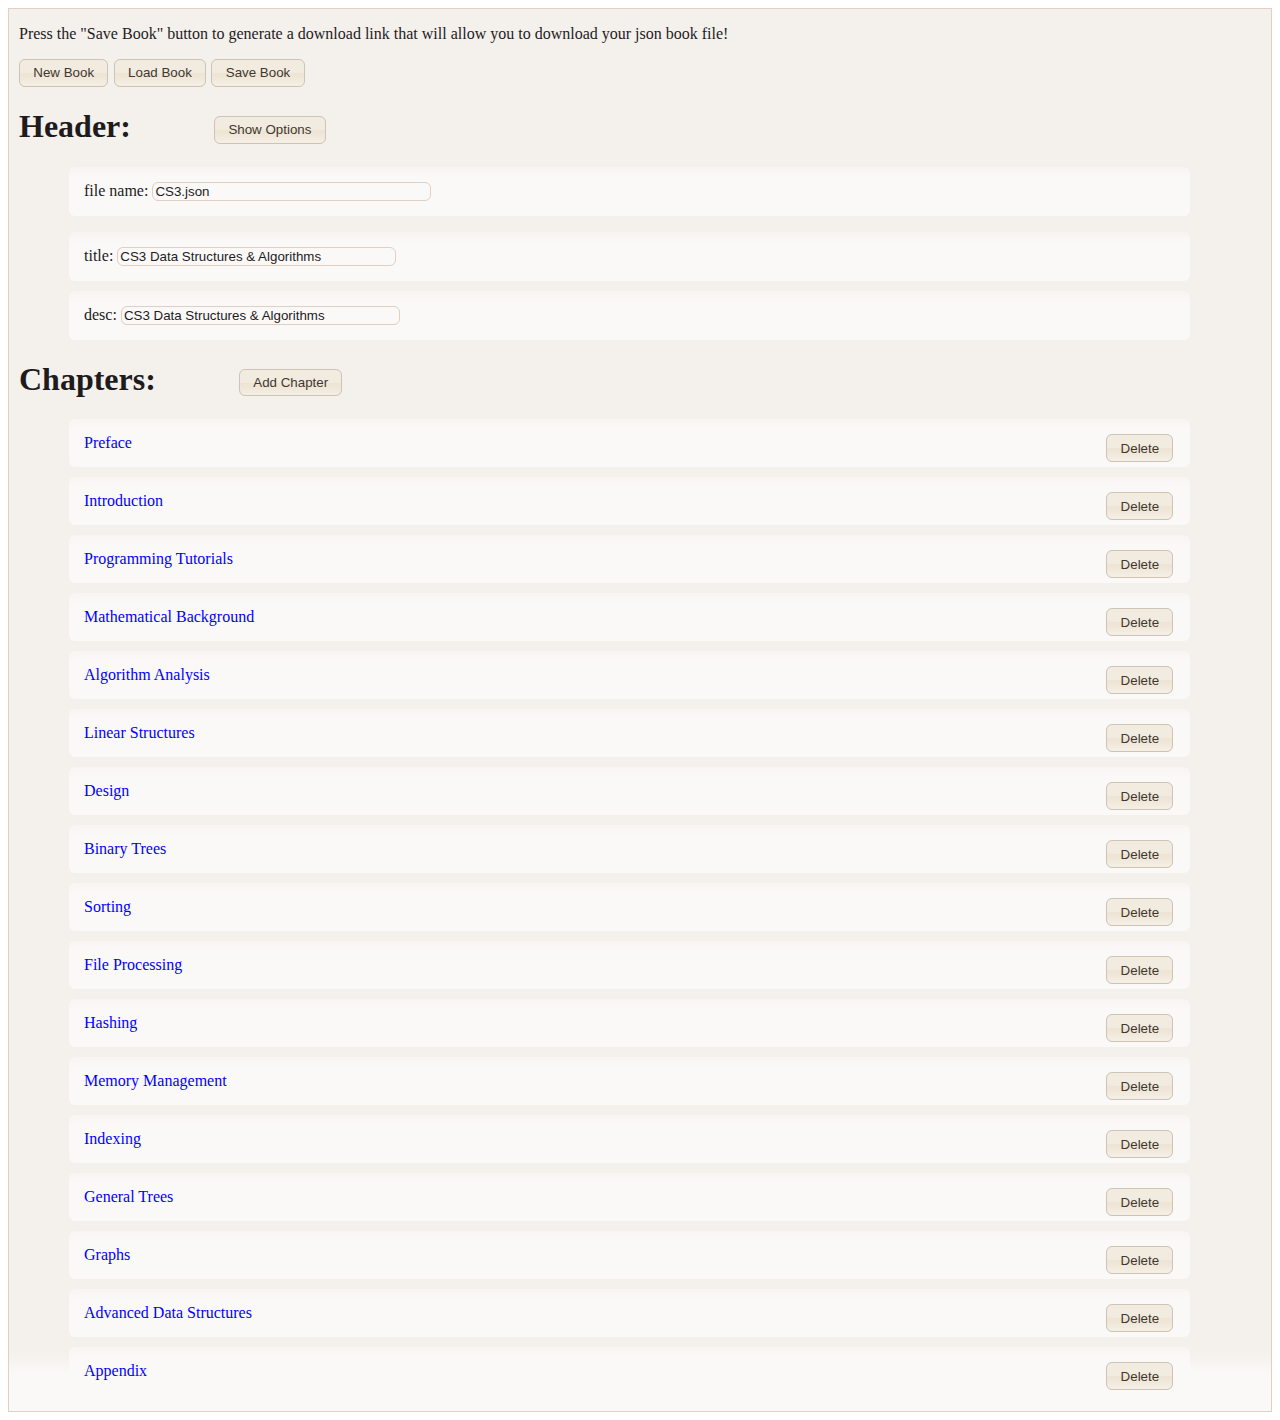
<file: GUI_Project/main.html>
<!DOCTYPE html>
<meta charset="UTF-8"> 
<html>
	
<head>
<link rel="stylesheet" type="text/css" href="css/main.css">
<link rel="stylesheet" type="text/css" href="js/jquery-ui/jquery-ui.css">
<link rel="stylesheet" type="text/css" href="js/jquery-ui/jquery-ui.theme.css">
<link rel="stylesheet" type="text/css" href="js/jquery-ui/jquery-ui.structure.css">
<script src="js/jquery.js"></script>
<script src="js/jquery-ui/jquery-ui.js"></script>
<script src="js/make.js"></script>
</head>
	
<body>
	<div id="content">
		
		<div id="instructions">
			<p> Press the "Save Book" button to generate a download link that will allow you to download your json book file! </p>
		</div>
		
		<div id="dialog" title="Load Book"></div>
		
		<div id="navigation"> 
			<button id="new" class="ui-button ui-corner-all">New Book</button>
			<button id="load" class="ui-button ui-corner-all");>Load Book</button>
			<button id="save" class="ui-button ui-corner-all">Save Book</button>
			<a download="Test.json" id="downloadLink">Download</a>
		</div>
		
		<div id="header"> 
			<div id="title"> </div>
			<div id="heading"> </div>
		</div>
		
		<div id="options"> </div>
		
		<div id="chapters"> </div>
		
	</div>
</body>
	
</html>
</file>
<file: css/main.css>
h1 {
	width: 30%;
}

a {
	color: blue !important;
}

ul {
	list-style: none;
}

ul li ul {
	display: none;
}

li {
	border: none !important;
	padding: 15px;
	margin: 10px;
	width: 90%;
}

li button {
	float: right;
}

input {
	width: 25%;
}

#content {
	padding-left: 10px;
}

#toggle {
	margin-left: 20%;
}

#add {
	margin-left: 20%;
}

#options {
	display: none;
}

#downloadLink {
	display: none;
	padding: 20px;
}
</file>
<file: GUI_Project/css/main.css>
h1 {
	width: 30%;
}

a {
	color: blue !important;
}

ul {
	list-style: none;
}

ul li ul {
	display: none;
}

li {
	border: none !important;
	padding: 15px;
	margin: 10px;
	width: 90%;
}

li button {
	float: right;
}

input {
	width: 25%;
}

#content {
	padding-left: 10px;
}

#toggle {
	margin-left: 20%;
}

#add {
	margin-left: 20%;
}

#options {
	display: none;
}

#downloadLink {
	display: none;
	padding: 20px;
}
</file>
